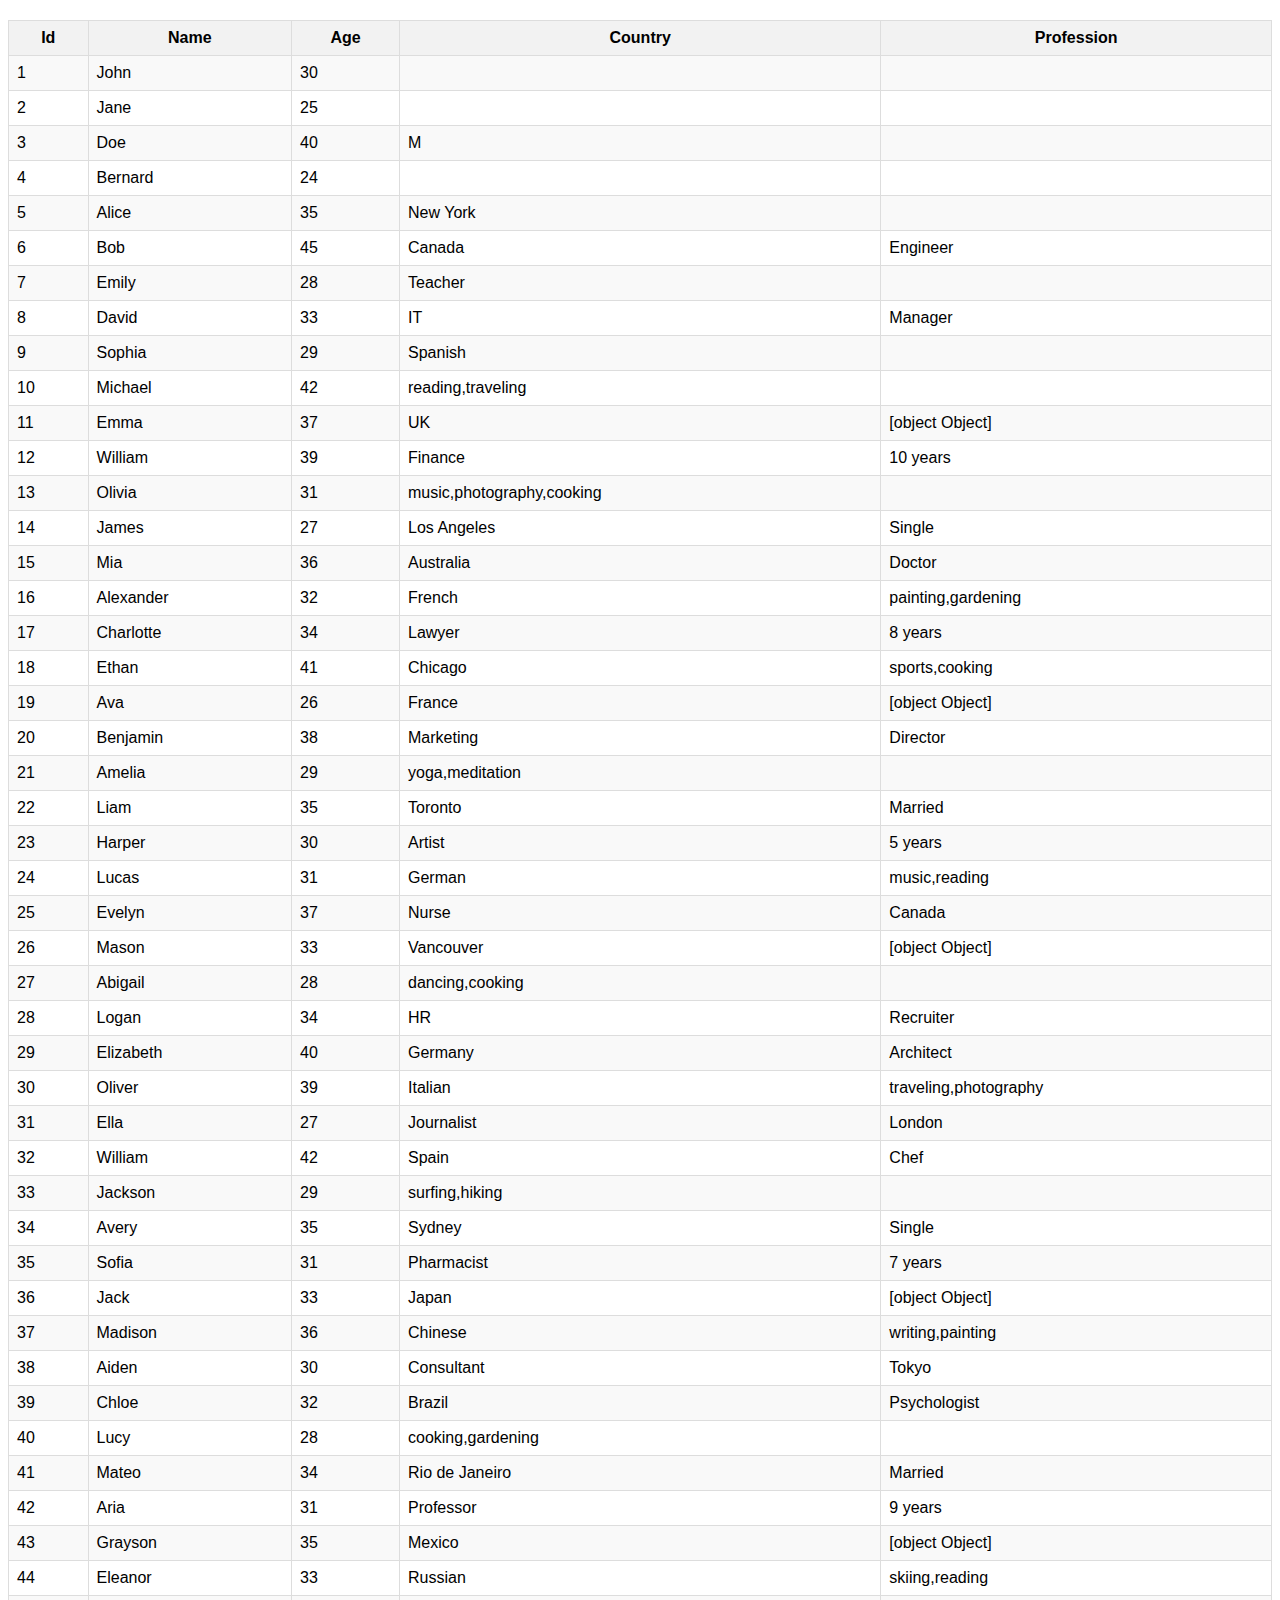
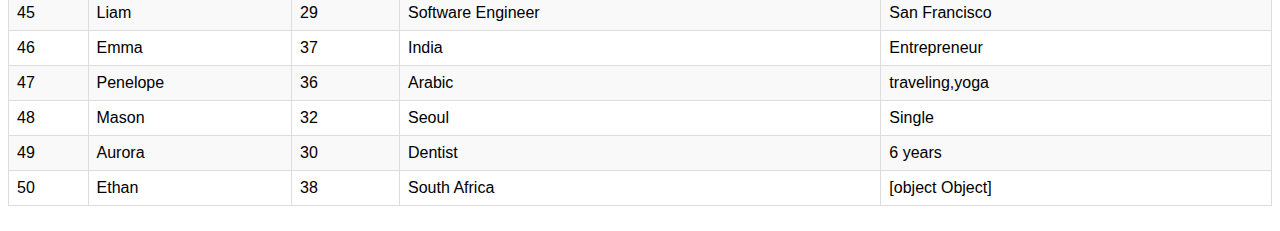
<file: DataGrid/index.html>
<!DOCTYPE html>
<html lang="en">
<head>
  <meta charset="UTF-8">
  <meta name="viewport" content="width=device-width, initial-scale=1.0">
  <title>Data Grid Example</title>
  <link rel="stylesheet" href="./styles.css ">
</head>
<body>
  <div id="datagrid-container" class="datagrid-container">
    
  </div>
  <script src="./sript.js"></script>
</body>
</html>
</file>
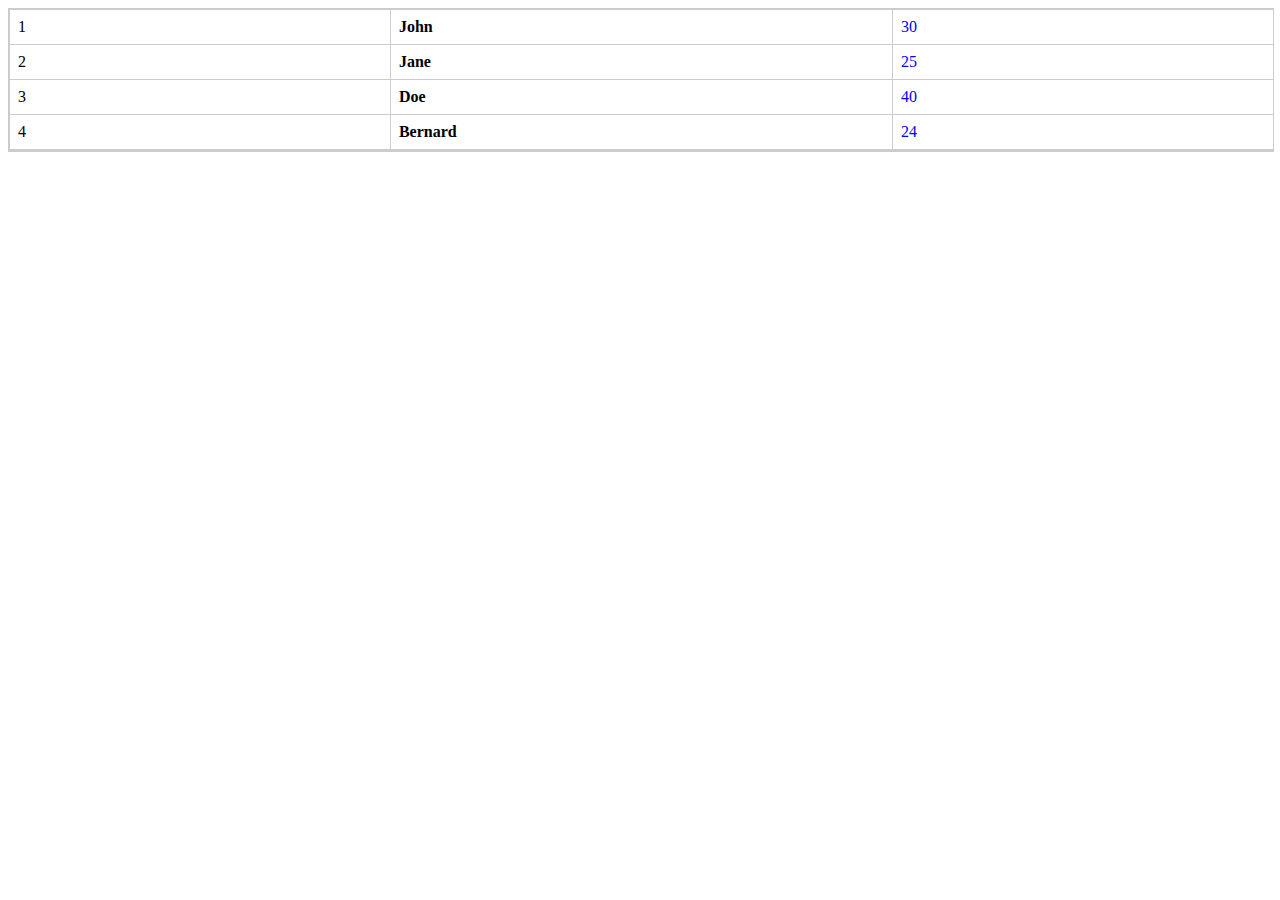
<file: TablePannel/index.html>
<!DOCTYPE html>
<html lang="en">
<head>
<meta charset="UTF-8">
<meta name="viewport" content="width=device-width, initial-scale=1.0">
<title>Table Panel Component</title>
<style>
  .table-panel {
    overflow: auto;
    border: 1px solid #ccc;
    border-collapse: collapse;
    width: 100%;
  }
  .table-row {
    display: flex;
    flex-direction: row;
    border-bottom: 1px solid #ccc;
  }
  .table-cell {
    padding: 8px;
    border-right: 1px solid #ccc;
    flex: 1;
    overflow: hidden;
    white-space: nowrap;
    text-overflow: ellipsis;
  }
</style>
</head>
<body>

<div id="table-panel" class="table-panel"></div>

<script>

  class TablePanel {
    constructor(container, data, columnSizes, cellTemplates) {
      this.container = container;
      this.data = data;
      this.columnSizes = columnSizes;
      this.cellTemplates = cellTemplates;
      this.render();
    }

    render() {
      const table = document.createElement('div');
      table.classList.add('table-panel');

      this.data.forEach(rowData => {
        const row = document.createElement('div');
        row.classList.add('table-row');

        Object.keys(rowData).forEach((key, index) => {
          const cell = document.createElement('div');
          cell.classList.add('table-cell');
          cell.style.flexBasis = this.columnSizes[index];

          if (this.cellTemplates[key]) {
            cell.innerHTML = this.cellTemplates[key](rowData);
          } else {
            cell.textContent = rowData[key];
          }

          row.appendChild(cell);
        });

        table.appendChild(row);
      });

      this.container.appendChild(table);
    }
  }

  // Example data


  const container = document.getElementById('table-panel');
  const data = [
    { id: 1, name: 'John', age: 30 },
    { id: 2, name: 'Jane', age: 25 },
    { id: 3, name: 'Doe', age: 40},
    { id: 4, name: 'Bernard', age: 24 }
  ];

  // Example column sizes
  const columnSizes = ['30%', '40%', '30%'];

  // Example cell templates
  const cellTemplates = {
    name: rowData => `<strong>${rowData.name}</strong>`,
    age: rowData => `<span style="color: blue;">${rowData.age}</span>`,
    gender: rowData => rowData.gender || '-'
  };

  // Create and render the table panel with cell templates and scrolling/overflow handling
  const tablePanel = new TablePanel(container, data, columnSizes, cellTemplates);
</script>

</body>
</html>
</file>
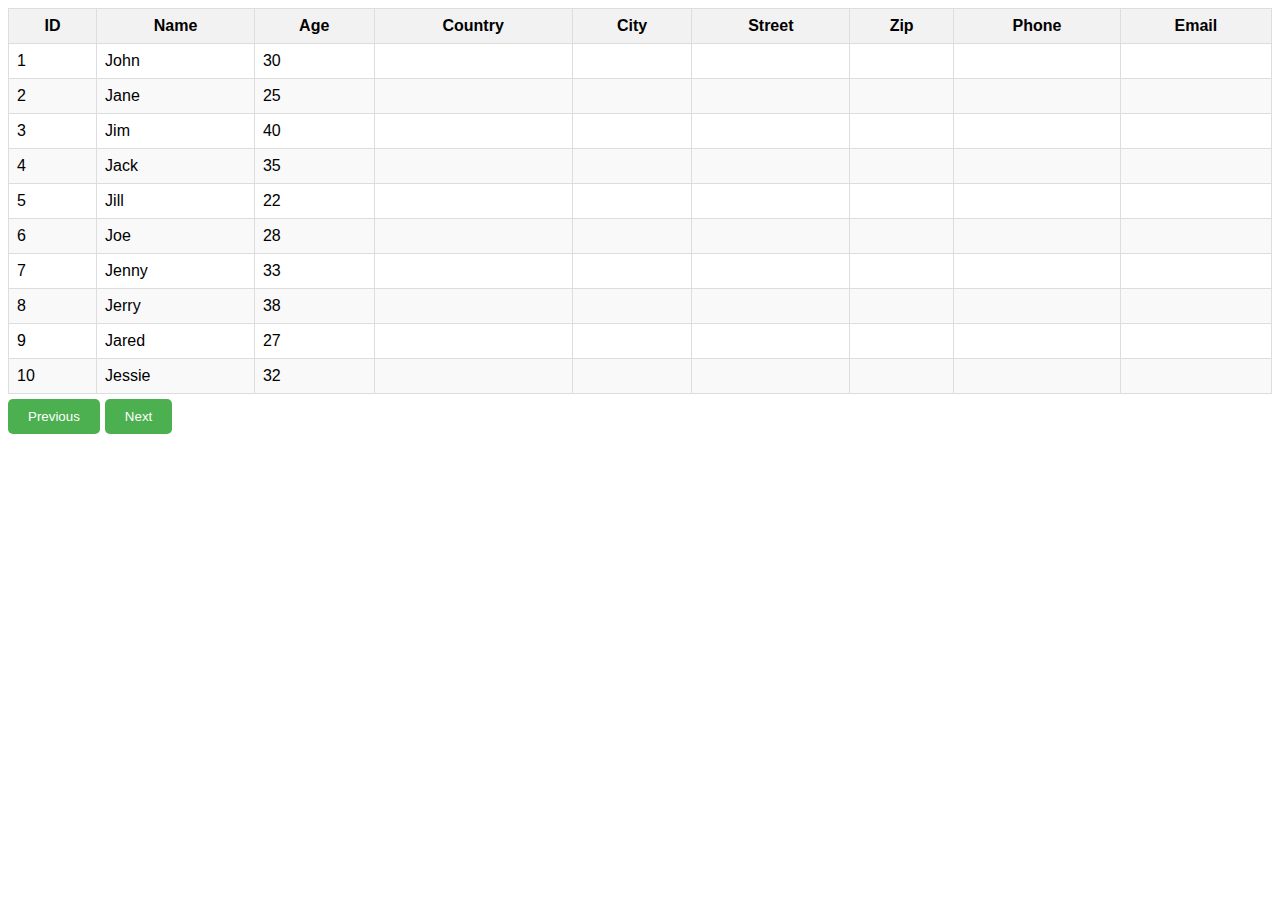
<file: DataGrid/test.html>
<!DOCTYPE html>
<html lang="en">
<head>
    <meta charset="UTF-8">
    <meta name="viewport" content="width=device-width, initial-scale=1.0">
    <title>Document</title>
    <link rel="stylesheet" href="./styles.css">
</head>
<body>
    <script src="./test.js"></script>
</body>
</html>
</file>
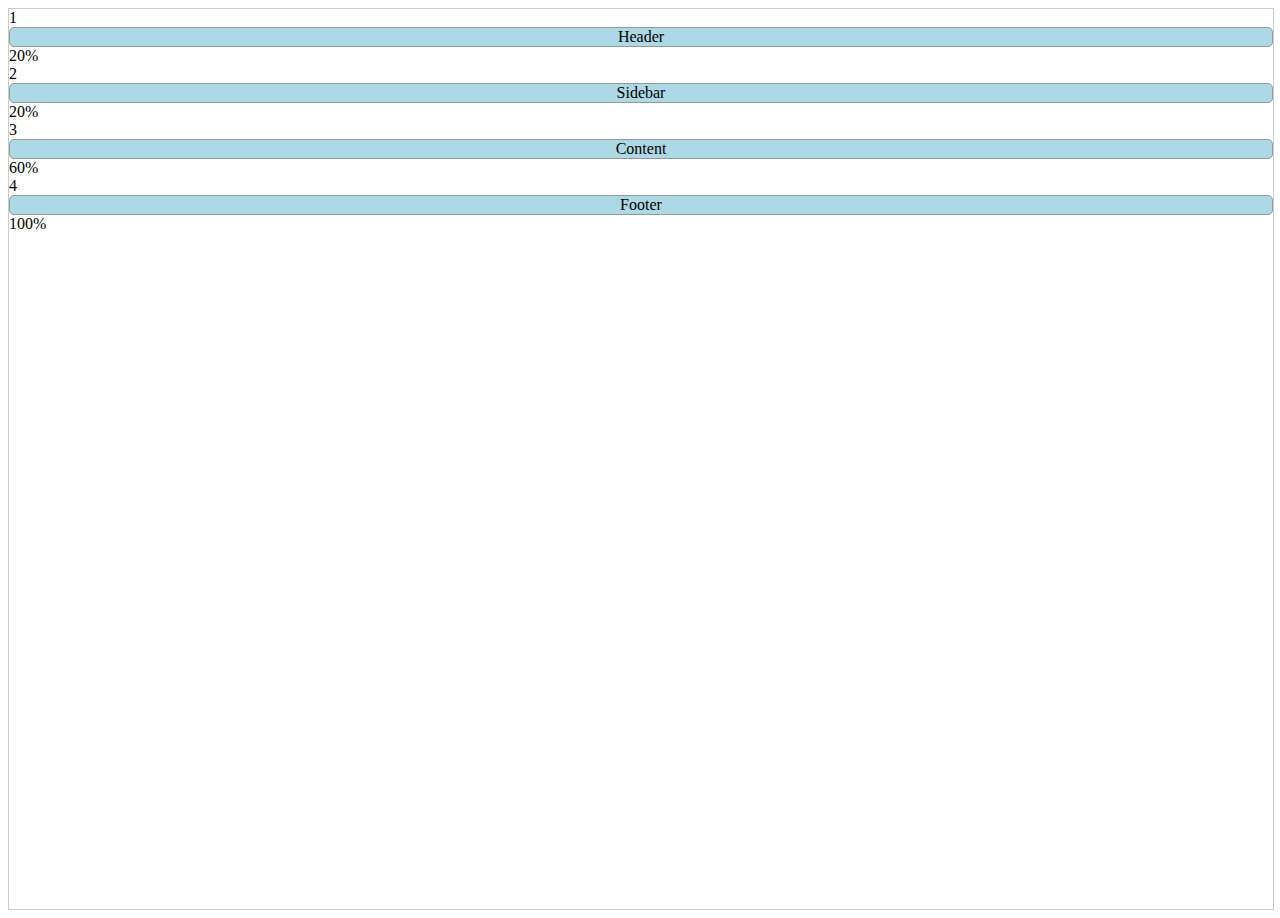
<file: TablePannel/index2.html>
<!DOCTYPE html>
<html lang="en">
<head>
<meta charset="UTF-8">
<meta name="viewport" content="width=device-width, initial-scale=1.0">
<title>HTML Components in TablePanel</title>
<style>
  .container {
    width: 100%;
    height: 100vh; /* Set a fixed height to enable scrolling */
    overflow: auto;
    border: 1px solid #ccc;
  }
  .box {
    width: 100%;
    height: 100%;
    display: flex;
    justify-content: center;
    align-items: center;
    background-color: lightblue;
    border: 1px solid #999;
    border-radius: 5px;
    box-sizing: border-box;
  }
</style>
</head>
<body>

<div id="layout-container" class="container"></div>

<script>
  // Example data
  const container = document.getElementById('layout-container');
  const data = [
    { id: 1, component: '<div class="box">Header</div>', size: '20%' },
    { id: 2, component: '<div class="box">Sidebar</div>', size: '20%' },
    { id: 3, component: '<div class="box">Content</div>', size: '60%' },
    { id: 4, component: '<div class="box">Footer</div>', size: '100%' }
  ];

  // Example column sizes
  const columnSizes = ['20%', '20%', '60%', '100%'];

  // TablePanel component
  class TablePanel {
    constructor(container, data, columnSizes) {
      this.container = container;
      this.data = data;
      this.columnSizes = columnSizes;
      this.render();
    }

    render() {
      const table = document.createElement('div');
      table.classList.add('table-panel');

      this.data.forEach(rowData => {
        const row = document.createElement('div');
        row.classList.add('table-row');

        Object.keys(rowData).forEach((key, index) => {
          const cell = document.createElement('div');
          cell.classList.add('table-cell');
          cell.style.flexBasis = this.columnSizes[index];

          cell.innerHTML = rowData[key]; // Set cell content as HTML

          row.appendChild(cell);
        });

        table.appendChild(row);
      });

      this.container.appendChild(table);
    }
  }

  // Create and render the table panel
  const tablePanel = new TablePanel(container, data, columnSizes);
</script>

</body>
</html>
</file>
<file: DataGrid/styles.css>
/* CSS styles for the data grid */
.datagrid-container {
  font-family: Arial, sans-serif;
}

body {
  font-family: Arial, sans-serif;
}


table {
  border-collapse: collapse;
  width: 100%;
  margin-bottom: 5px;
  padding: 0;
  table-layout: auto;
  
}

th, td {
  border: 1px solid #ddd;
  text-align: left;
  padding: 8px;
}

th {
  background-color: #f2f2f2;
  text-align: center;
  text-transform: capitalize;
}

tr:nth-child(even) {
  background-color: #f9f9f9;
}

tr:hover {
  background-color: #f1f1f1;
}

.datagrid-container {
  overflow-x: auto; /* For horizontal scroll if needed */
  margin: 20px 0;   /* Some margin for better spacing */
}

button {
  background-color: #4CAF50;
  color: white;
  padding: 10px 20px;
  border: none;
  cursor: pointer;
  border-radius: 5px;
  margin-right: 5px;
}
</file>
